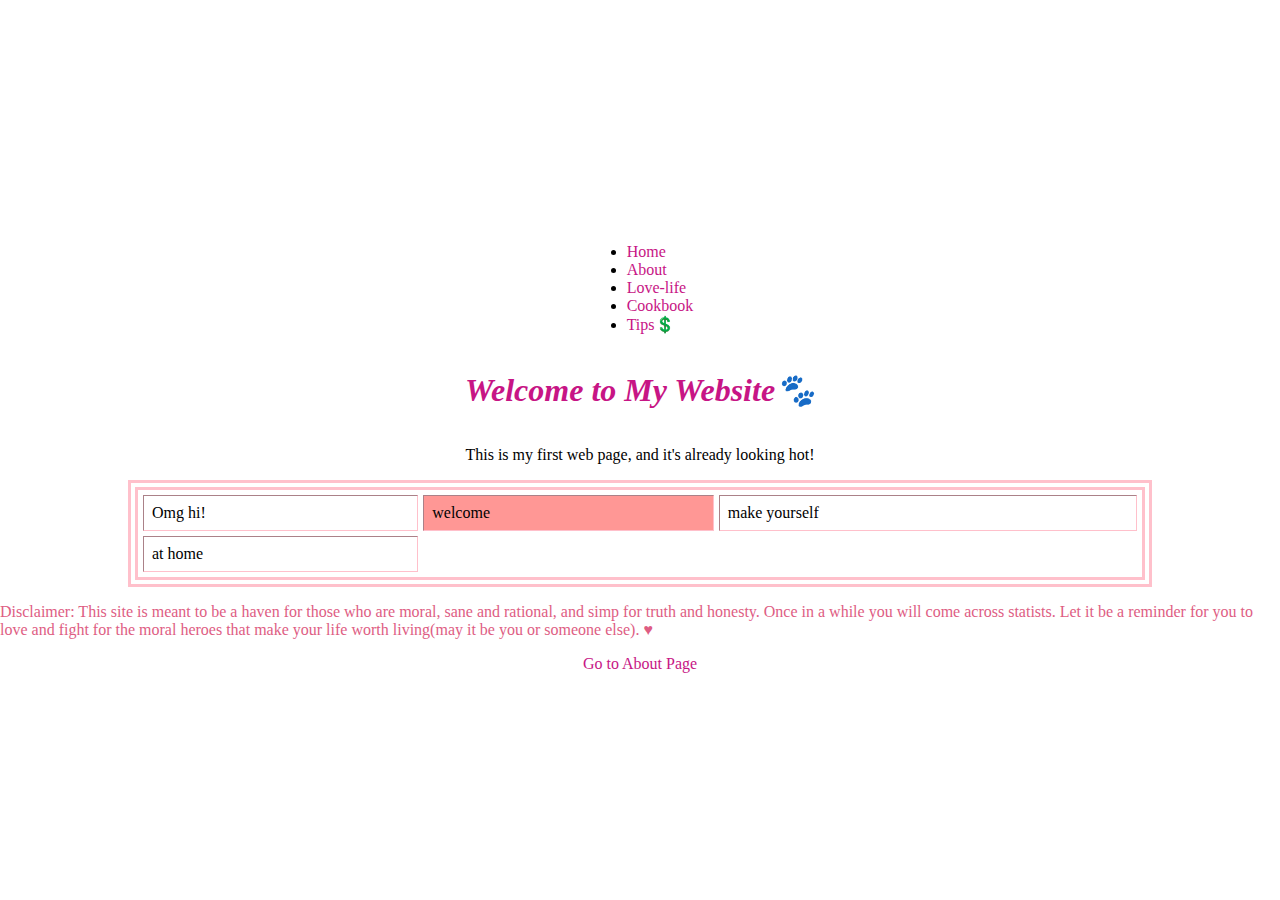
<file: index.html>
<html>
<head>
	<link rel="stylesheet" href="style.css">
	<title>My First Website <3 </title>
	<script data-goatcounter="https://riyaaf.goatcounter.com/count"
        async src="//gc.zgo.at/count.js"></script>
</head>

<body>

<!--
0123456789abcdef  ... hex digits

# RR GG BB
# ff 22 33

2     5     5
10^2  10^1  10^0

F     F
16^1  16^0

-->

	<nav>
		<ul>

			<li><a href="index.html">Home</a>
			</li>
			<li><a href="about.html">About</a></li>
			<li><a href="love-life.html">Love-life</a></li>
			<li><a href="cookbook.html">Cookbook</a></li>
			<li><a href="tips.html">Tips💲</a></li>
		</ul>
	</nav>
     <h1 style="font-style: italic; font-size=48px; color: #C71585;" >Welcome to My Website🐾</h1>

     <p>This is my first web page, and it's already looking hot!</p>


<table width="80%" border=8 cellspacing=5 cellpadding=8 align="center" style="border: 10px double pink">
		<tr>
			<td>Omg hi!</td>
				<td bgcolor="#ff9795">welcome</td>
			<td>make yourself</td>
		</tr>
		<tr>
			<td>at home</td>
		</tr>
	</table>
<p style="color: #DE5D83;">Disclaimer: This site is meant to be a haven for those who are moral, sane and rational, and simp for truth and honesty. Once in a while you will come across statists. Let it be a reminder for you to love and fight for the moral heroes that make your life worth living(may it be you or someone else). ♥</p>
	<a href="about.html"
		class="pink-link">Go to About Page</a>
</body>
</html>
</file>
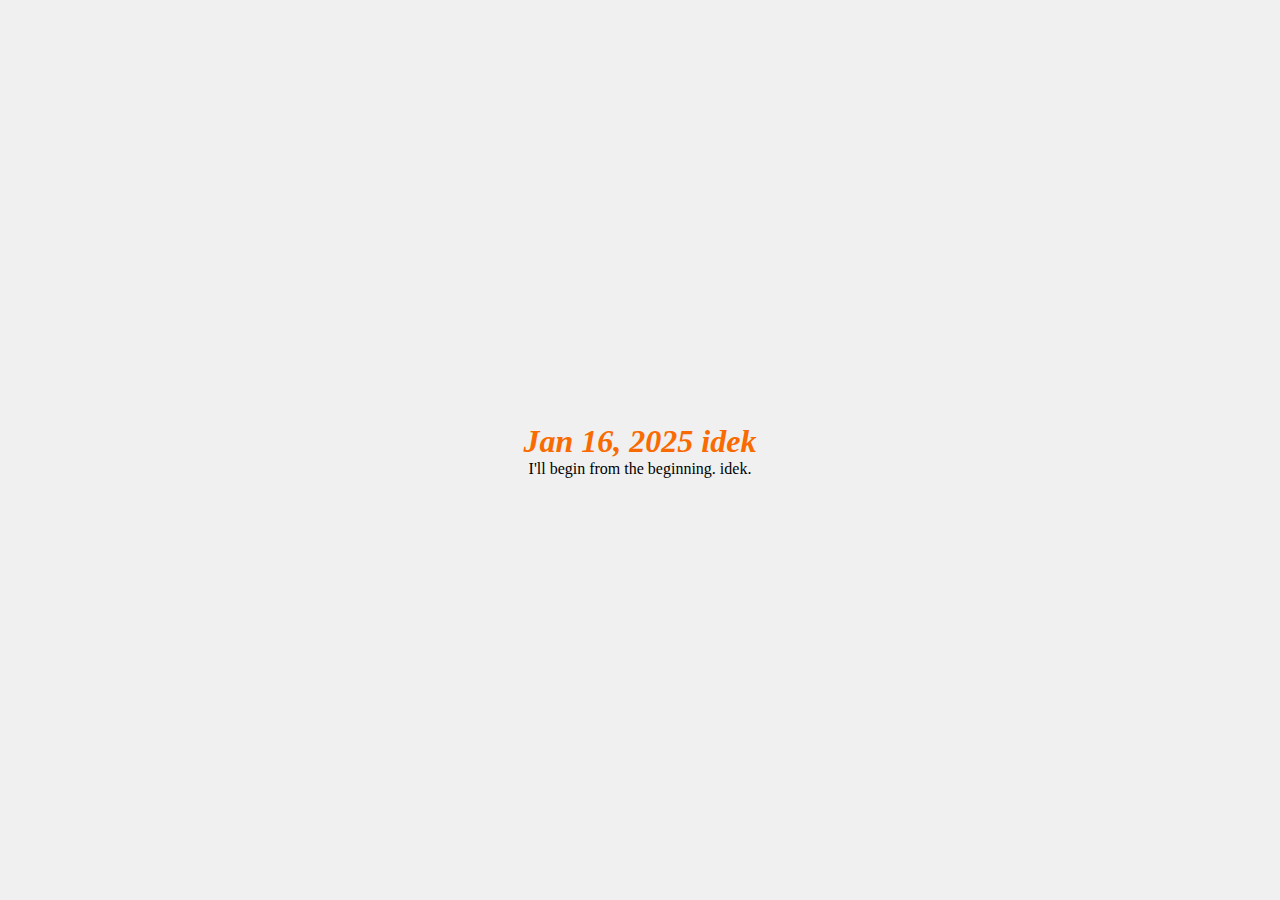
<file: jan16.html>
<html>
<head>
  <meta charset="UTF-8">
  <meta name="viewport" content="width=device-width, initial-scale=1.0">
<title> Jan 16, 2025</title>
  <script data-goatcounter="https://riyaaf.goatcounter.com/count"
        async src="//gc.zgo.at/count.js"></script>
  <style>
    * {
      margin: 0;
      padding: 0;
      box-sizing: border-box;
    }
  html, body {
    height: 100%;
  }
    body {
    display: flex;
      justify-content: center;
      align-items: center;
      min-height: 100vh;
      text-align: center;
      margin: 0;
      background: #f0f0f0;
    }
    div {
      max-width: 80%;
    }
  </style>
  <body>
    <div>
  </body>
  <h1 style= "font-style: italic; color:F96B00; size=48px;"> Jan 16, 2025 idek</h1>
  
  <p> I'll begin from the beginning. idek.</p>
</div>
  </head>
</html>
</file>
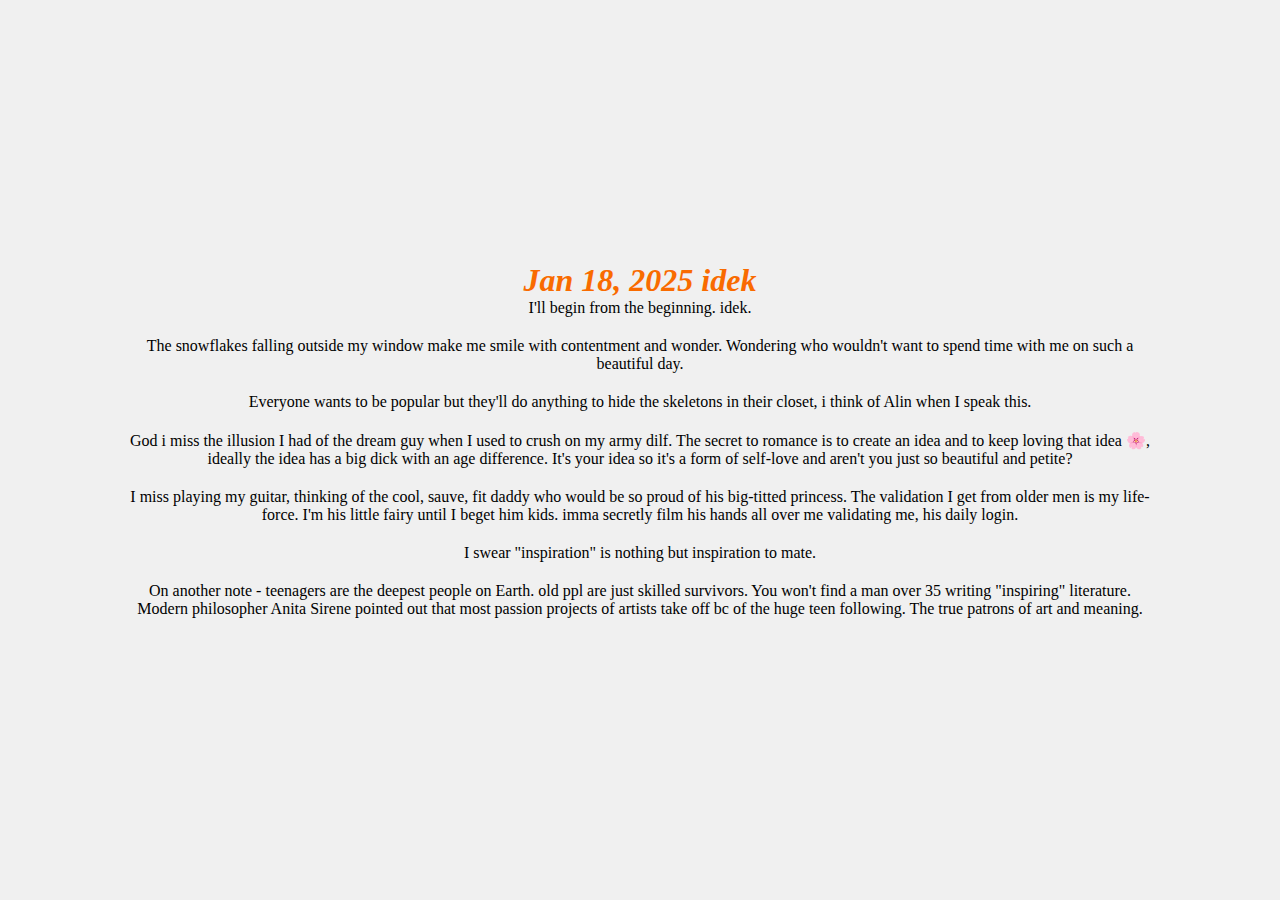
<file: jan18.html>
<html>
<head>
  <meta charset="UTF-8">
  <meta name="viewport" content="width=device-width, initial-scale=1.0">
<title> Jan 18, 2025</title>
  <script data-goatcounter="https://riyaaf.goatcounter.com/count"
        async src="//gc.zgo.at/count.js"></script>
  <style>
    * {
      margin: 0;
      padding: 0;
      box-sizing: border-box;
    }
  html, body {
    height: 100%;
  }
    body {
    display: flex;
      justify-content: center;
      align-items: center;
      min-height: 100vh;
      text-align: center;
      margin: 0;
      background: #f0f0f0;
    }
    div {
      max-width: 80%;
    }
  </style>
  <body>
    <div>
  </body>
  <h1 style= "font-style: italic; color:F96B00; size=48px;"> Jan 18, 2025 idek</h1>
  
  <p> I'll begin from the beginning. idek.</p>
  <style>
    p { padding-bottom: 20px;}
  </style>
  <p> The snowflakes falling outside my window make me smile with contentment and wonder. Wondering who wouldn't want to spend time with me on such a beautiful day.</p>
  <p>Everyone wants to be popular but they'll do anything to hide the skeletons in their closet, i think of Alin when I speak this.</p>
<p> God i miss the illusion I had of the dream guy when I used to crush on my army dilf. The secret to romance is to create an idea and to keep loving that idea 🌸, ideally the idea has a big dick with an age difference. It's your idea so it's a form of self-love and aren't you just so beautiful and petite?</p>
  <p>I miss playing my guitar, thinking of the cool, sauve, fit daddy who would be so proud of his big-titted princess. The validation I get from older men is my life-force. I'm his little fairy until I beget him kids. imma secretly film his hands all over me validating me, his daily login.</p>
<P>I swear "inspiration" is nothing but inspiration to mate.</P>

  <p> On another note - teenagers are the deepest people on Earth. old ppl are just skilled survivors. You won't find a man over 35 writing "inspiring" literature. Modern philosopher Anita Sirene pointed out that most passion projects of artists take off bc of the huge teen following. The true patrons of art and meaning.</p>
</div>
  </head>
</html>
</file>
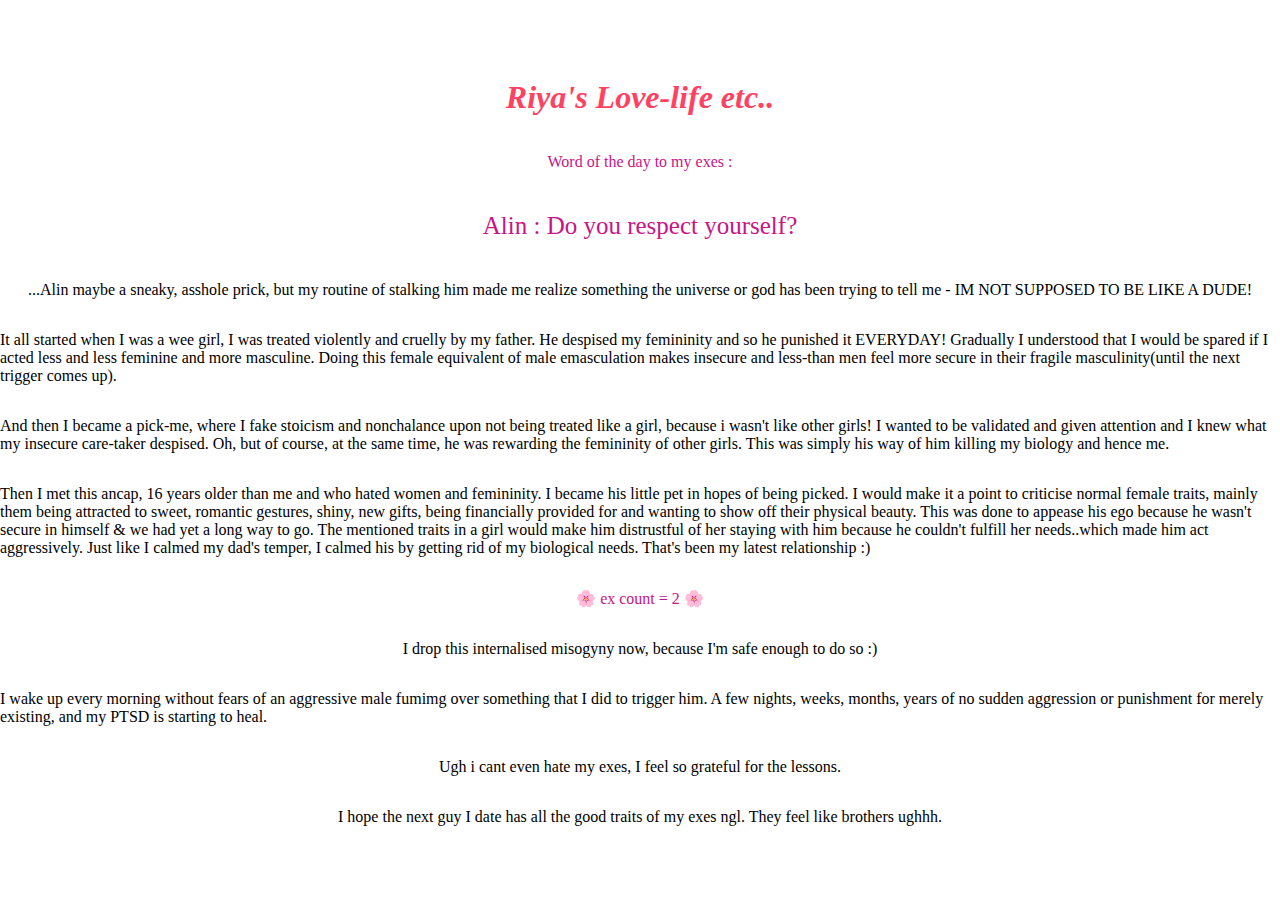
<file: love-life.html>
<html>
<head>
<title> Riya's Love-life</title>
  <link rel="stylesheet" href="style.css">
  <script data-goatcounter="https://riyaaf.goatcounter.com/count"
        async src="//gc.zgo.at/count.js"></script>
</head>
  <body>
    
    <h1 style="color: #FF4162; font-size=48px; font-style: italic;">Riya's Love-life etc..</h1>

    <p style="color: #C71585;" >Word of the day to my exes :</p>

    <p style="color: #C71585; font-size: 25px;" >Alin : Do you respect yourself?</p>
    <p>...Alin maybe a sneaky, asshole prick, but my routine of stalking him made me realize something the universe or god has been trying to tell me - IM NOT SUPPOSED TO BE LIKE A DUDE!</p>
    
    <p>It all started when I was a wee girl, I was treated violently and cruelly by my father. He despised my femininity and so he punished it EVERYDAY! Gradually I understood that I would be spared if I acted less and less feminine and more masculine. Doing this female equivalent of male emasculation makes insecure and less-than men feel more secure in their fragile masculinity(until the next trigger comes up).</p>
    <p>And then I became a pick-me, where I fake stoicism and nonchalance upon not being treated like a girl, because i wasn't like other girls! I wanted to be validated and given attention and I knew what my insecure care-taker despised. Oh, but of course, at the same time, he was rewarding the femininity of other girls. This was simply his way of him killing my biology and hence me.</p>
    <p>Then I met this ancap, 16 years older than me and who hated women and femininity. I became his little pet in hopes of being picked. I would make it a point to criticise normal female traits, mainly them being attracted to sweet, romantic gestures, shiny, new gifts, being financially provided for and wanting to show off their physical beauty. This was done to appease his ego because he wasn't secure in himself & we had yet a long way to go. The mentioned traits in a girl would make him distrustful of her staying with him because he couldn't fulfill her needs..which made him act aggressively. Just like I calmed my dad's temper, I calmed his by getting rid of my biological needs. That's been my latest relationship :)</p>
    <p style="color: #C71585;">🌸 ex count = 2 🌸</p>
    <p> I drop this internalised misogyny now, because I'm safe enough to do so :)</p>
    <p> I wake up every morning without fears of an aggressive male fumimg over something that I did to trigger him. A few nights, weeks, months, years of no sudden aggression or punishment for merely existing, and my PTSD is starting to heal.</p>

    <p style="color: dreamy pink;">Ugh i cant even hate my exes, I feel so grateful for the lessons.</p>
    <p>I hope the next guy I date has all the good traits of my exes ngl. They feel like brothers ughhh.</p>
  </body>
</html>
</file>
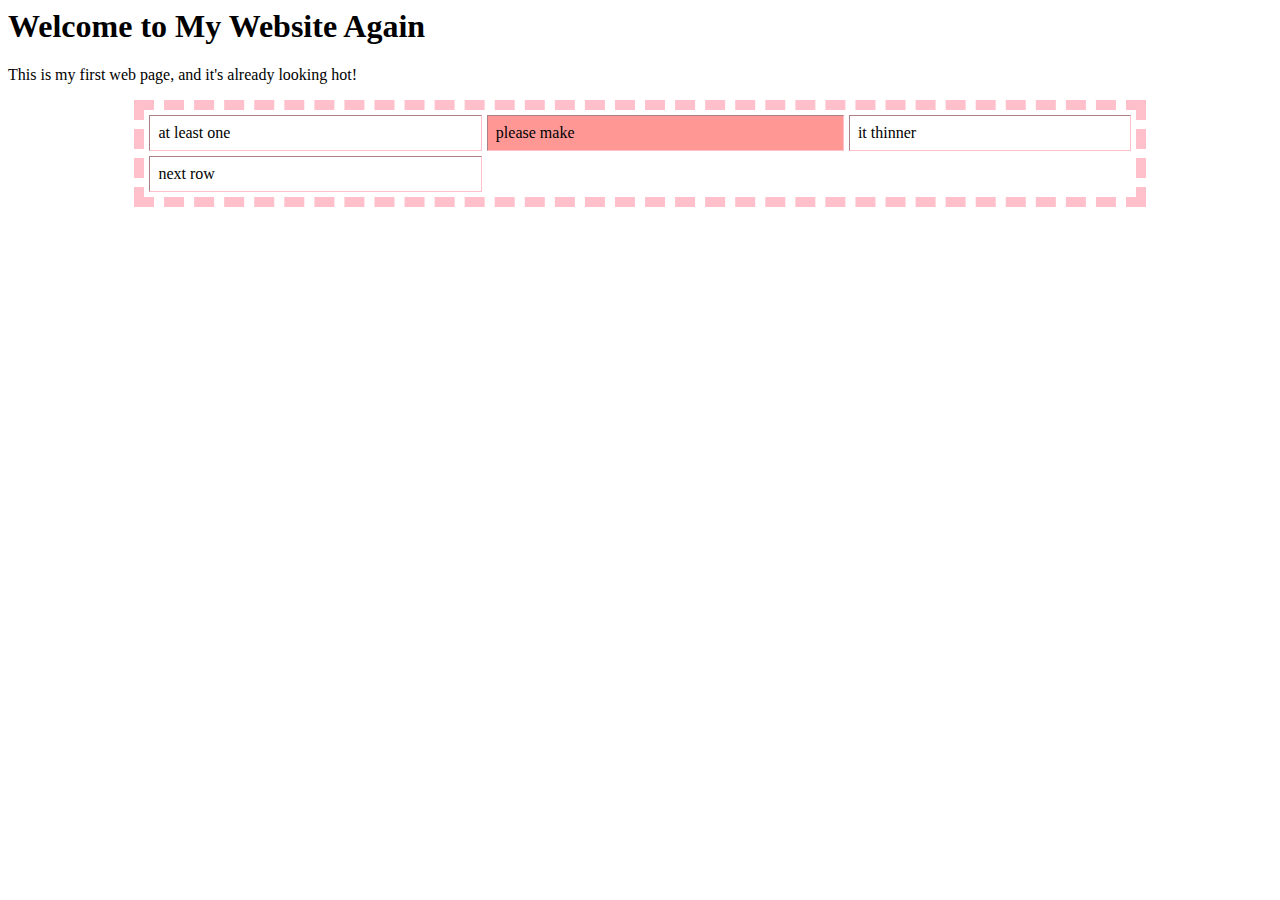
<file: website.html>
<html>
<head>
	<title>My First Website Changed</title>
</head>

<body>

<!--
0123456789abcdef  ... hex digits

# RR GG BB
# ff 22 33

2     5     5
10^2  10^1  10^0

F     F
16^1  16^0

-->
	
     <h1>Welcome to My Website Again</h1>

     <p>This is my first web page, and it's already looking hot!</p>


<table width="80%" border=8 cellspacing=5 cellpadding=8 align="center" style="border: 10px dashed pink">
		<tr>
			<td>at least one</td>
				<td bgcolor="#ff9795">please make</td>
			<td>it thinner</td>
		</tr>
		<tr>
			<td>next row</td>
		</tr>
	</table>

</body>
</html>
</file>
<file: style.css>
/* This makes all links #C71585 */
	a {
	color:#C71585 ;
	text-decoration: none; /* Removes the underline */
	}
	/* This makes the link turn hot pink when you hover over it */
	a:hover {
	color: hotpink;
	}
.flowchart {
	display: flex;
	flex-direction: column;
	align-items: center;
}
.step {
	background-color: #4CAF50;
	color: white;
	padding: 15px 30px;
	margin: 10px 0;
	border-radius: 5px;
	text-align: center;
	box-shadow: 0 2px 5px rgba(0, 0, 0, 0.2);
	width: 200px;

}

{
margin: 0;
padding: 0;
	box-sizing: border-box;
}
	
    body {
    display: flex; 
    flex-direction: column;	    
    justify-content: center;
    align-items: center;
    min-height: 100vh;
    margin: 0;}
    .content {
    text-align: center;
    }
</file>
